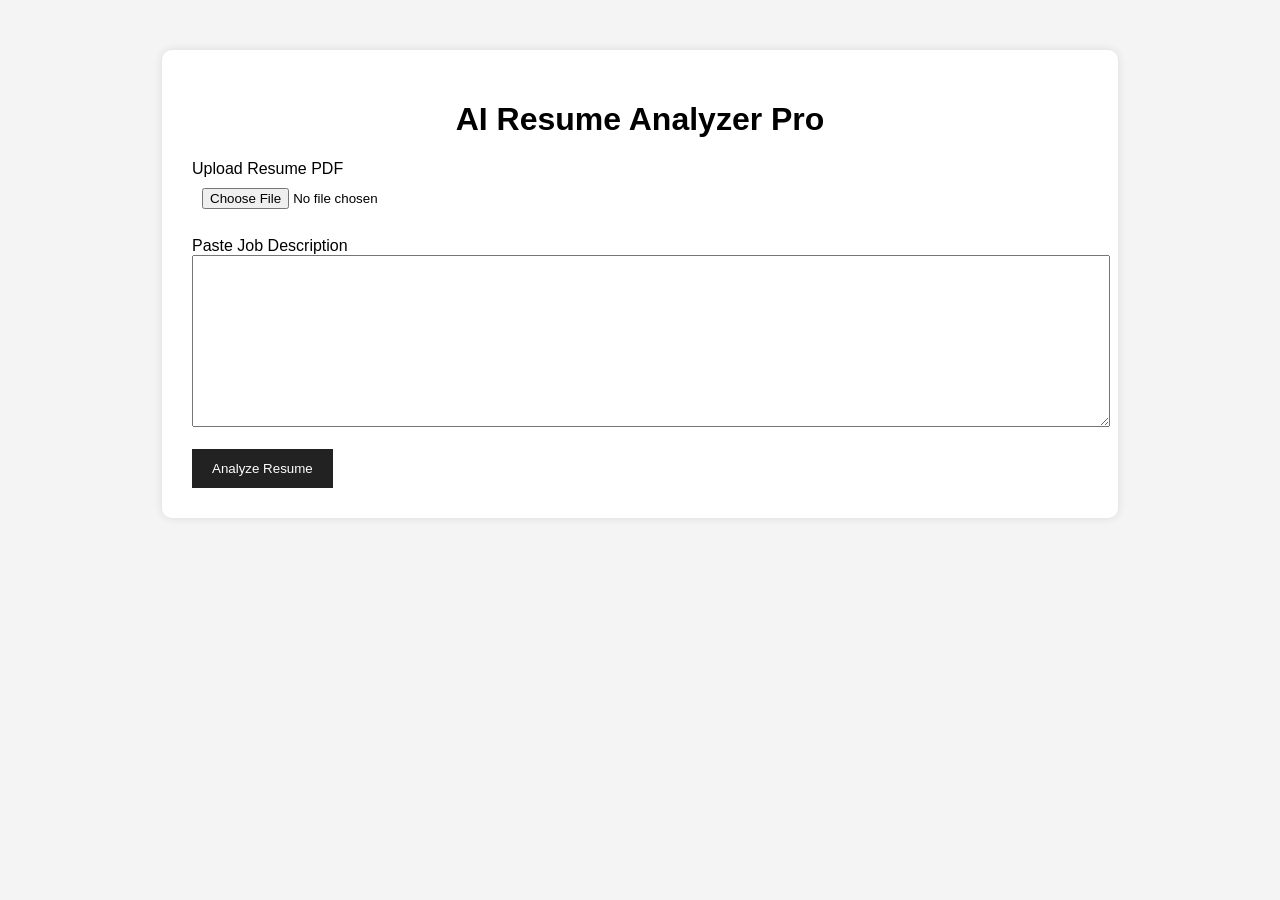
<file: templates/index.html>
<!DOCTYPE html>
<html lang="en">
<head>
    <title>AI Resume Analyzer Pro</title>
    <link rel="stylesheet" href="/static/style.css">
</head>
<body>

<div class="container">

    <h1>AI Resume Analyzer Pro</h1>

    <form action="/analyze" method="POST" enctype="multipart/form-data">

        <label>Upload Resume PDF</label><br>
        <input type="file" name="resume" required><br><br>

        <label>Paste Job Description</label><br>
        <textarea name="job_description" rows="10" cols="60" required></textarea><br><br>

        <button type="submit">Analyze Resume</button>

    </form>

</div>

</body>
</html>
</file>
<file: static/style.css>
body{
    font-family: Arial, sans-serif;
    background:#f4f4f4;
    margin:0;
    padding:0;
}

.container{
    width:70%;
    margin:50px auto;
    background:white;
    padding:30px;
    border-radius:10px;
    box-shadow:0 0 10px rgba(0,0,0,0.1);
}

h1{
    text-align:center;
}

textarea{
    width:100%;
    padding:10px;
}

input{
    padding:10px;
}

button{
    background:#222;
    color:white;
    padding:12px 20px;
    border:none;
    cursor:pointer;
}

button:hover{
    opacity:0.9;
}
</file>
